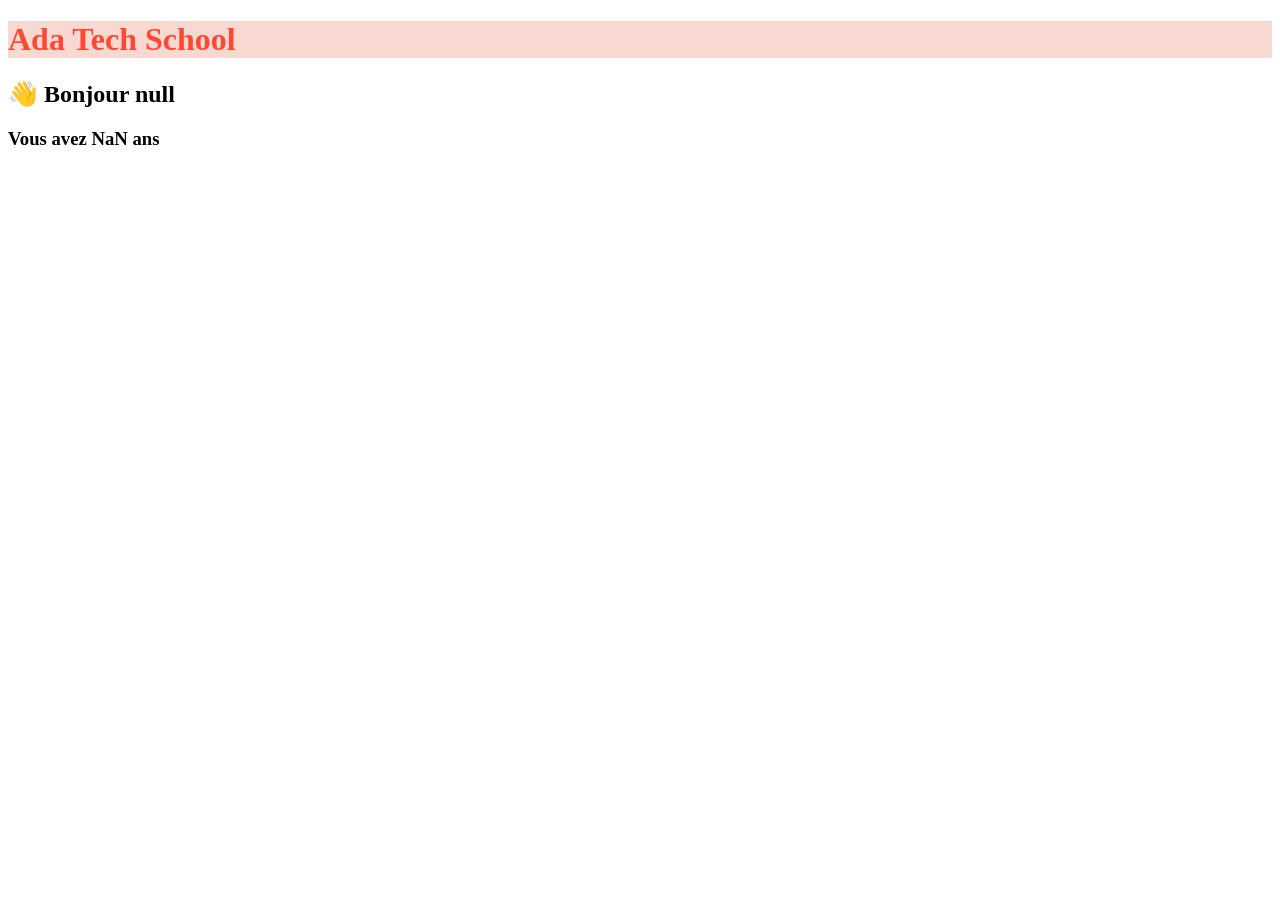
<file: 20220209_Bonjour_JavaScript/index.html>
<!doctype html>
<html lang="en">
    <head>
        <title>My web page</title>
        <meta charset="utf-8">
        <meta name="viewport" content="width=device-width, initial-scale=1">
        <link rel="stylesheet" href="css/style.css">
    </head>
    <body>

        <h1>Ada Tech School</h1>

        <script src="js/script.js"></script>
    </body>
</html>
</file>
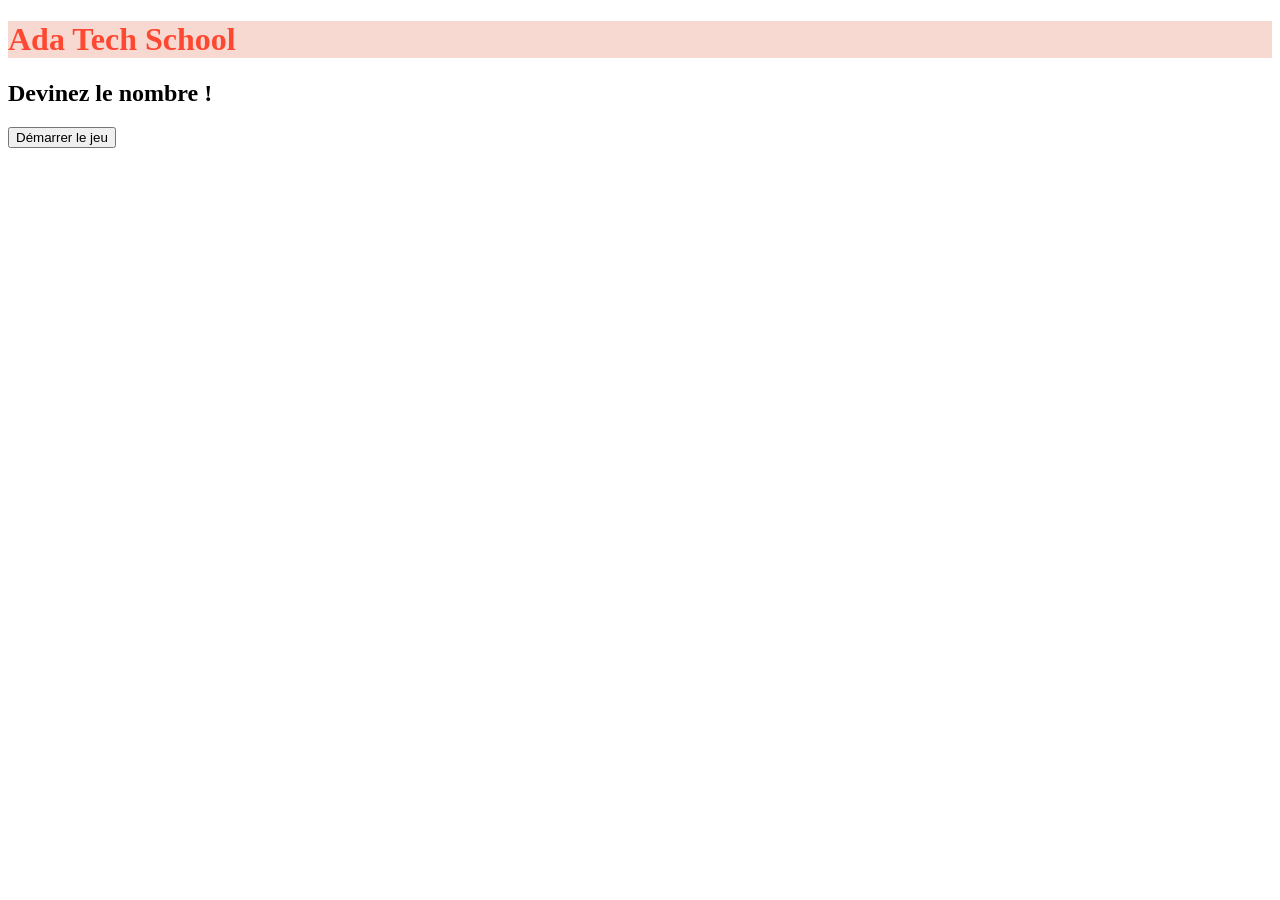
<file: 20220217_GuessANumber/index.html>
<!doctype html>
<html lang="en">
    <head>
        <title>My web page</title>
        <meta charset="utf-8">
        <meta name="viewport" content="width=device-width, initial-scale=1">
        <link rel="stylesheet" href="css/style.css">
    </head>
    <body>

        <h1>Ada Tech School</h1>
        <h2>Devinez le nombre !</h2>
        <button onclick="startGame()">Démarrer le jeu</button>
        <br>

        <script src="js/script.js"></script>
    </body>
</html>
</file>
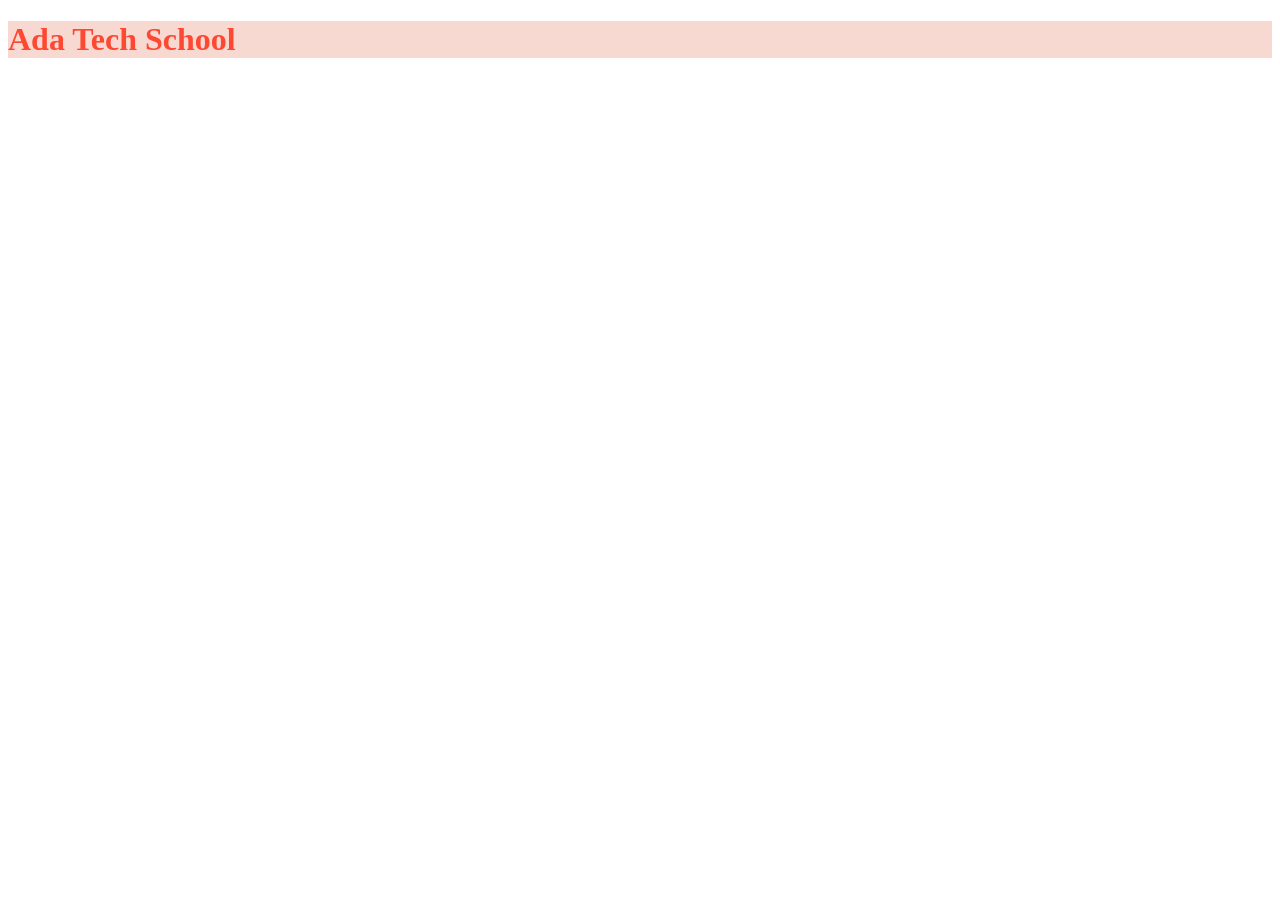
<file: DatePalindrome_JS/index.html>
<!doctype html>
<html lang="en">
    <head>
        <title>My web page</title>
        <meta charset="utf-8">
        <meta name="viewport" content="width=device-width, initial-scale=1">
        <link rel="stylesheet" href="css/style.css">
    </head>
    <body>

        <h1>Ada Tech School</h1>

        <script src="js/script.js"></script>
    </body>
</html>
</file>
<file: 20220209_Bonjour_JavaScript/css/style.css>
h1 {
    color: rgb(273, 72, 50);
    background-color: rgb(248, 217, 209);
}
</file>
<file: 20220217_GuessANumber/css/style.css>
h1 {
    color: rgb(273, 72, 50);
    background-color: rgb(248, 217, 209);
}
</file>
<file: DatePalindrome_JS/css/style.css>
h1 {
    color: rgb(273, 72, 50);
    background-color: rgb(248, 217, 209);
}
</file>
